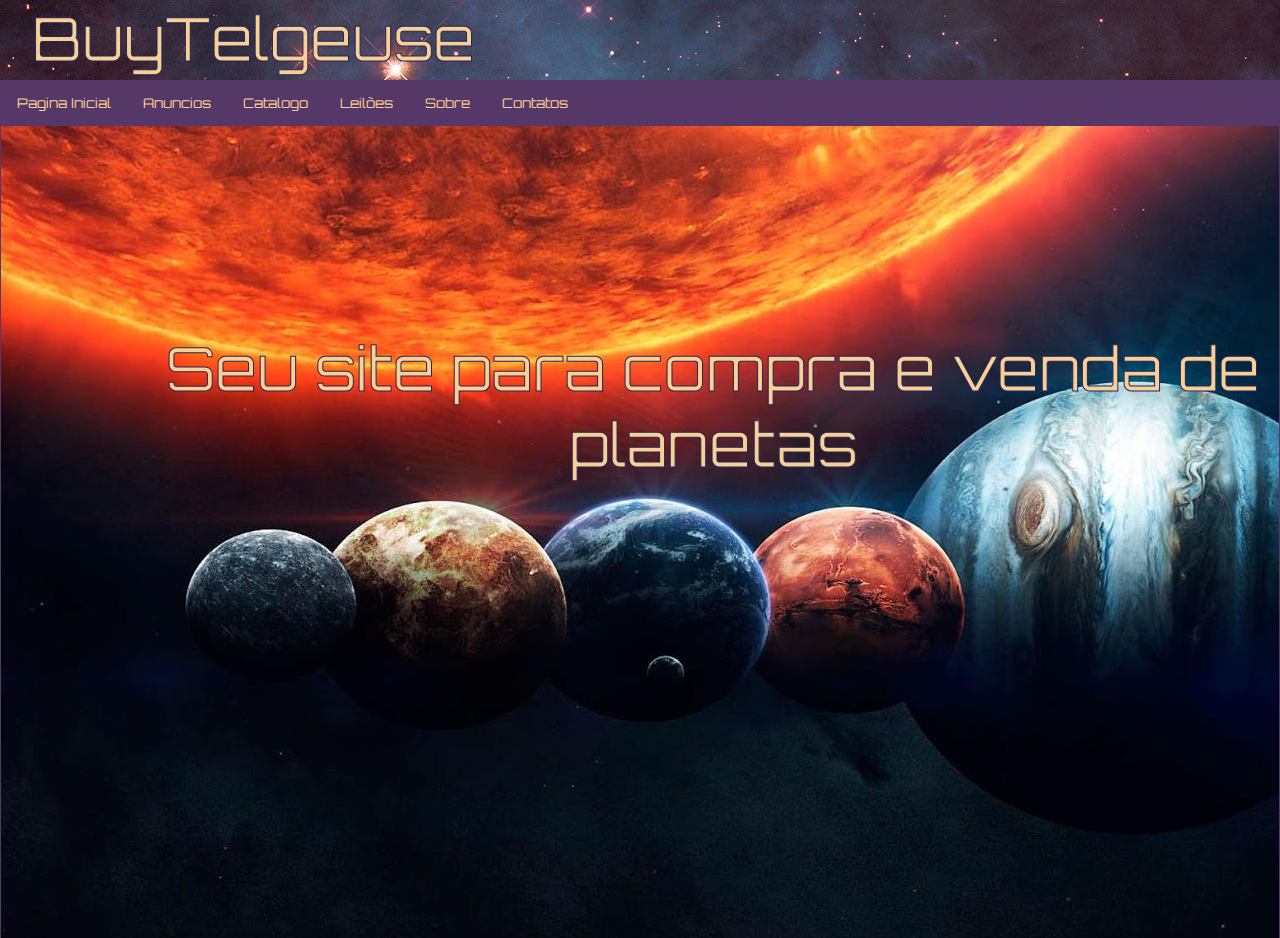
<file: index.html>
<!DOCTYPE html>
<html>

<head>

    <link rel="stylesheet" type="text/css" href="css/index.css"/>
    <link href="https://fonts.googleapis.com/css2?family=Orbitron&display=swap" rel="stylesheet"> 
</head>

<body>
    <header>
        <div id=title><a href="index.html">&nbsp BuyTelgeuse</a></div>
</header>


<div class="tab">
    <button id="item1" class="tablinks" onclick="openPag(event, 'PagPrincipal')" onmouseenter="TrocarCor(item1)">Pagina Inicial</button>
    <button id="item2" class="tablinks" onclick="openPag(event, 'Anuncios')" onmouseenter="TrocarCor(item2)">Anuncios</button>
    <button id="item3" class="tablinks" onclick="openPag(event, 'Catalogo')" onmouseenter="TrocarCor(item3)">Catalogo</button>
    <button id="item4" class="tablinks" onclick="openPag(event, 'Leiloes')" onmouseenter="TrocarCor(item4)">Leilões</button>
    <button id="item5" class="tablinks" onclick="openPag(event, 'Sobre')" onmouseenter="TrocarCor(item5)">Sobre</button>
    <button id="item6" class="tablinks" onclick="openPag(event, 'Contato')" onmouseenter="TrocarCor(item6)">Contatos</button>
  </div>
  

    <div id=PagPrincipal class="tabcontent">
        <p id="logo"> Seu site para compra e venda de planetas</p>
    </div>

    <div id=Anuncios class="tabcontent">
    <ul>
        <li id="l1">
            <p>Kepler-62e </p> 
            <img src="css/Kepler-62e.jpg">
            <p>Maior Lance: R$ 227 quintilhões</p> 
        </li>
        <li id="l2">
            <p>Kepler-22b </p> 
            <img src="css/Kepler-22b.jpg">
            <p>Maior Lance: R$ 212 quintilhões</p> 
        </li>
    </ul>
    </div>

    <div id=Catalogo class="tabcontent">
        <ul id="ul1">
            <li id="l1">
                <p>Kepler-62e </p> 
                <img src="css/Kepler-62e.jpg">
                <p>Maior Lance: R$ 227 quintilhões</p> 
            </li>
            <li id="l2">
                <p>Kepler-22b </p> 
                <img src="css/Kepler-22b.jpg">
                <p>Maior Lance: R$ 212 quintilhões</p> 
            </li>
            <li id="l3">
                <p>Gliese-876e</p> 
                <img src="css/Gliese876-e.png">
                <p>Maior Lance: R$ 183 quintilhões</p> 
            </li>
            <li id="l4">
                <p>OGLE-2005-BLG-390Lb </p> 
                <img src="css/OGLE-2005.jpg">
                <p>Maior Lance: R$ 164 quintilhões</p> 
            </li>
            <li id="l5">
                <p>CoRoT-7b </p> 
                <img src="css/CoRoT-7b.jpg">
                <p>Maior Lance: R$ 151 quintilhões</p> 
            </li>
            <li id="l6">
                <p>16-Cygni-Bb</p> 
                <img src="css/16-Cygni-Bb.webp">
                <p>Maior Lance: R$ 120 quintilhões</p> 
            </li>
        </ul>
    </div>

    <div id=Leiloes class="tabcontent">
    <div id=PlanetasLeiloados>
    <ul>
        <div id="le1">
        <p>Ceres</p>
        <img src="css/ceres.jpg">
        <p>Maior lance: 82.3 quintilhões</p>
        </div>

        <div id="le2">
        <p>Haumea</p>
        <img src="css/Haumea.jpg">
        <p>Maior lance: 78.6 quintilhões</p>
        </div>
    
        <div id="le3">
        <p>Eris</p>
        <img src="css/Eris.jpg">
        <p>Maior lance: 72.5 quintilhões</p>
        </div>

        <div id="le4">
        <p>MakeMake</p>
        <img src="css/MakeMake.jpg">
        <p>Maior lance: 60.9 quintilhões</p>
        </div>
    </ul>
    </div>
    </div>

    <div id=Sobre class="tabcontent"> 
        <div id="background">
        <div id=hist><br>Somos uma organizaçao de poderes descomunais que apos anos desbravando a existecia material terrena decidimos descansar e aproveitar esse tempo para vender os planetas conquistados por nosso grupo</br></div>
    </div>
    </div>
        
    <div id=Contato class="tabcontent">
        <div id=Mensagem>
        <p>Contato</p>
        <p>Entre em contato conosco</p>    
        <p><img src="css/tele.png" >(xx)5555-5555</p>
        <p><img src="css/email.png" >email@contato.com</p>
        </div>
    </div> 

    <script src="JavaS.js"></script>
</body>
</file>
<file: css/index.css>
.tab {
    overflow: hidden;
    border: 1px solid #553867;
    background-color: #553867;
  }

  .tab button {
    background-color: inherit;
    font-family: 'Orbitron', sans-serif;
    color: #f8d092;
    float: left;
    border: none;
    outline: none;
    cursor: pointer;
    padding: 14px 16px;
    transition: 0.3s;
  }

  .tab button:hover {
    background-color: #553867;
  }

  .tab button.active {
    background-color:#553867;
  }
  
  .tabcontent {
    display: none;
    padding: 6px 12px;
    border: 1px solid#553867;
    border-top: none;
  }


header{
    font-family: 'Orbitron', sans-serif;
    background-image: url(back.jpg);
    background-size: cover;
    color: #f8d092;
    -webkit-text-stroke-width: 1px; 
    -webkit-text-stroke-color: #25245d;
    height: 80px;
    font-size: 60px;

}


#title a{
    color: #f8d092;
    -webkit-text-stroke-width: 1px; 
    -webkit-text-stroke-color: #25245d;
    list-style: none;
    text-decoration: none;
   
}


body{
    font-size:20px;
    padding: 0px;
    margin: 0px;
}

#logo{
    position: absolute;
    font-size: 60px;
    left:20%;
	top:30%;
    margin-left:-110px;
    color: #f8d092;
    -webkit-text-stroke-width: 1px; 
    -webkit-text-stroke-color: #25245d;
}

#PagPrincipal{
    font-family: 'Orbitron', sans-serif;
    background-image: url(init.jpg);
    height: 800px;
    text-align: center;
    border-bottom: black;

}



#Anuncios{
    background-image: url(anuncio.jpg);
    background-size: cover;
    height: 500px 80px;
    background-position: center;
}

#Anuncios ul{
    margin: 0;
    list-style: none;
}


#l1 {
    font-family: 'Orbitron', sans-serif;
    padding: 5px 80px;
    text-align: center;
    color: #f8d092;
    -webkit-text-stroke-width: 0.5px; 
    -webkit-text-stroke-color: #38a48c;
    
}
img{
    align-self: center;
}

#l2 {
    font-family: 'Orbitron', sans-serif;
    padding: 5px 80px;
    text-align: center;
    color: #f8d092;
    -webkit-text-stroke-width: 0.5px; 
    -webkit-text-stroke-color: #38a48c;
    
}


#Catalogo{
    font-family: 'Orbitron', sans-serif;
    background-image: url(back.jpg);
    text-align: center;
    background-size: cover;
    height: 500px 80px;
    background-position: center;

}

#ul1 {
    font-family: 'Orbitron', sans-serif;
    padding: 10px 80px;
    text-align: center;
    color: #f8d092;
    -webkit-text-stroke-width: 0.5px; 
    -webkit-text-stroke-color: #38a48c;
}

img{
    align-self: center;
}



#Leiloes{
    font-family: 'Orbitron', sans-serif;
    background-image: url(leiloes.jpg);
    text-align: center;
    background-size: cover;
    background-position: center;

}

#PlanetasLeiloados{
    height: 2237px;
}

#le1{
    font-family: 'Orbitron', sans-serif;
    padding: 5px 80px;
    text-align: center;
    color: #f8d092;
    -webkit-text-stroke-width: 0.5px; 
    -webkit-text-stroke-color: #25245d;
    float: left;
    width: 50%;
    font-size: 30px;
}

#le2{
    font-family: 'Orbitron', sans-serif;
    padding: 5px 80px;
    text-align: center;
    color: #f8d092;
    -webkit-text-stroke-width: 0.5px; 
    -webkit-text-stroke-color: #25245d;
    float: right;
    width: 50%;
    font-size: 30px;
}

#le3{
    font-family: 'Orbitron', sans-serif;
    padding: 5px 80px;
    text-align: center;
    color: #f8d092;
    -webkit-text-stroke-width: 0.5px; 
    -webkit-text-stroke-color: #25245d;
    float: left;
    width: 50%;
    font-size: 30px;
}

#le4{
    font-family: 'Orbitron', sans-serif;
    padding: 5px 80px;
    text-align: center;
    color: #f8d092;
    -webkit-text-stroke-width: 0.5px; 
    -webkit-text-stroke-color: #25245d;
    float: right;
    width: 50%;
    font-size: 30px;
}

#Sobre{
    font-family: 'Orbitron', sans-serif;
    background-image: url(sobre.jpg);
}

#background{
    height: 700px;
}
#hist{
    margin-left: 200px;
    margin-right:200px ;
    margin-top: 130px;
    color: #f8d092;
    -webkit-text-stroke-width: 1px; 
    -webkit-text-stroke-color: #553867;
    opacity: 0.75;
    background: linear-gradient(to bottom, #1b6141, #153428);
    border-radius: 10px 10px 10px 10px;
    border-width: 3px;
    border-style: solid;
    border-color: #404245;
    font-size: 25px;
    text-align: center;
}

#Contato{
    background-image: url(contato.jpg);
    font-family: 'Orbitron', sans-serif;
    text-align: center;
    background-size: cover;
    font-size: 30px;
    height: cover;
    width: cover;
    background-position: center;
    color: #f8d092;
    -webkit-text-stroke-width: 1px; 
    -webkit-text-stroke-color: #553867;
}

#Mensagem{
    height: 700px;
}
</file>
